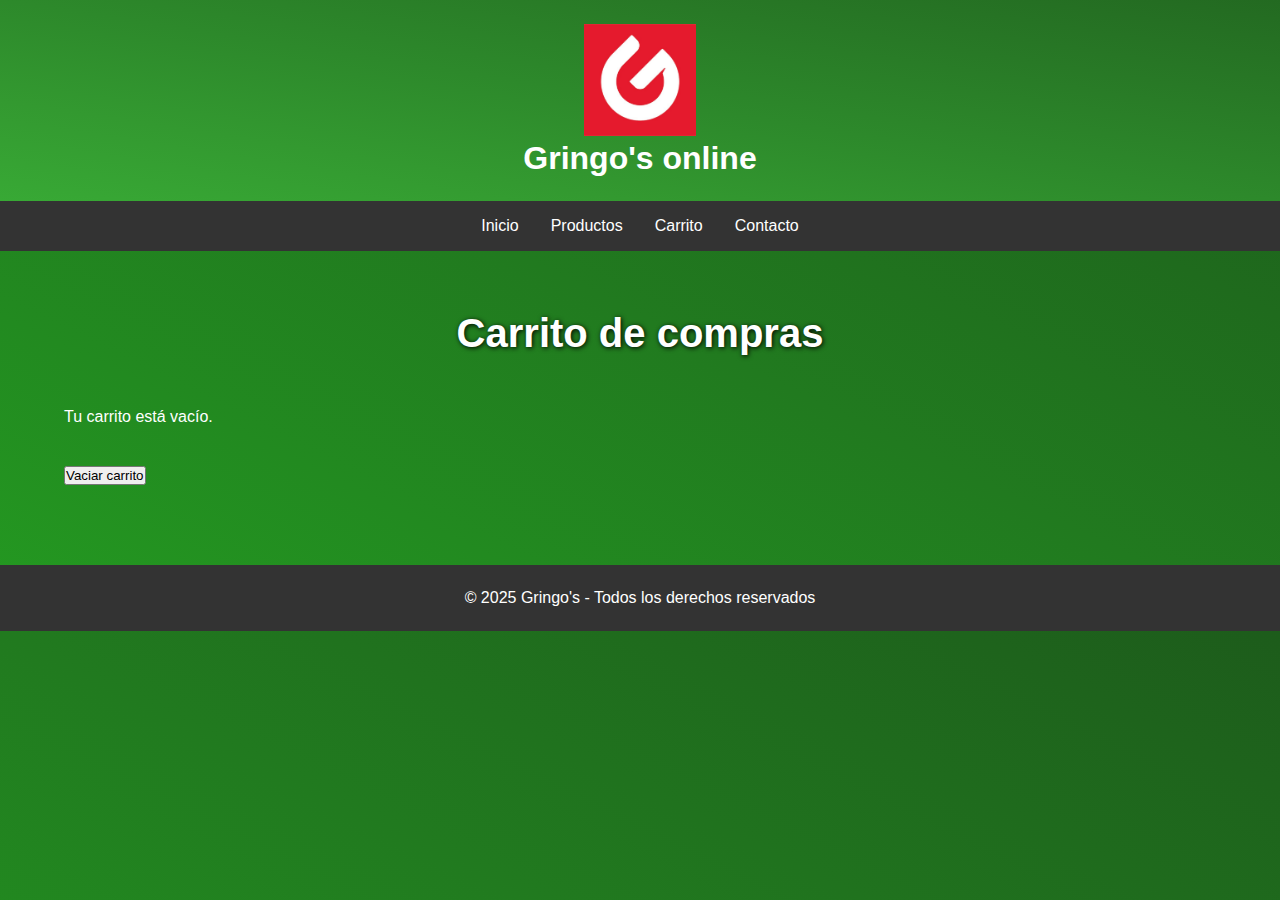
<file: pages/carrito.html>
<!DOCTYPE html>
<html lang="es">
<head>
  <meta charset="UTF-8" />
  <meta name="viewport" content="width=device-width, initial-scale=1.0"/>
  <title>Carrito - Gringo's</title>
  <link rel="stylesheet" href="../css/styles.css" />
  <link rel="shortcut icon" href="../assets/img/logo_Gringo's.jpg" type="image/x-icon">
</head>
<body>
  <header>
    <img class="logo" src="../assets/img/logo_Gringo's.jpg" alt="logo de la empresa" />
    <h1>Gringo's online</h1>
  </header>

  <nav>
    <a href="../index.html">Inicio</a>
    <a href="./productos.html">Productos</a>
    <a href="./carrito.html">Carrito</a>
    <a href="./contacto.html">Contacto</a>
  </nav>

  <main class="carrito-main">
    <h2>Carrito de compras</h2>

    <div id="contenedor-carrito">
      <!-- Productos se insertan con JS -->
    </div>

    <div id="total-carrito" style="margin-top: 1rem; font-weight: bold;"></div>

    <button id="btn-vaciar-carrito" style="margin-top: 1.5rem;">Vaciar carrito</button>
  </main>

  <footer>
    <p>&copy; 2025 Gringo's - Todos los derechos reservados</p>
  </footer>

  <script src="../js/script.js"></script>
</body>
</html>
</file>
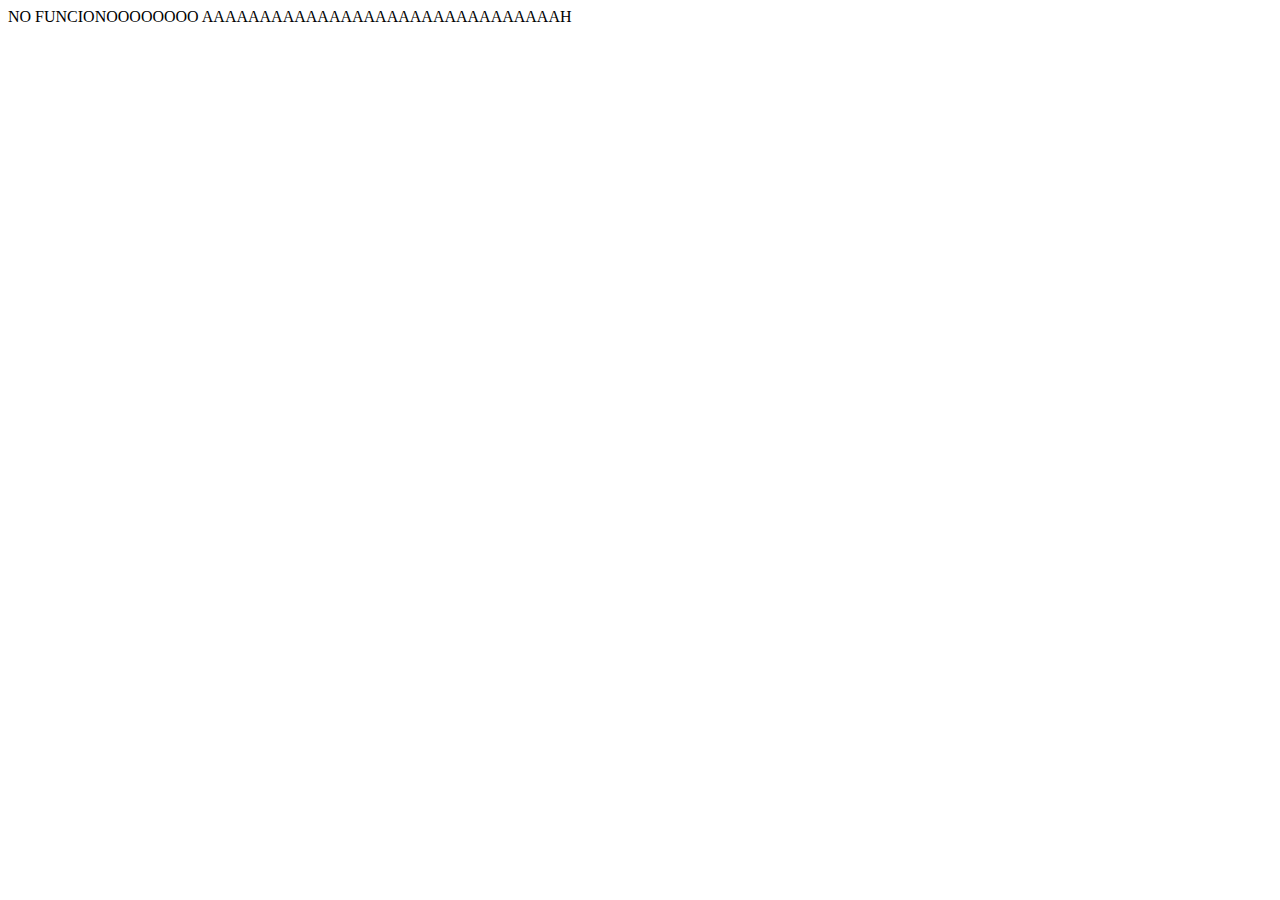
<file: pages/inicio.html>
<!DOCTYPE html>
<html lang="en">
<head>
    <meta charset="UTF-8">
    <meta name="viewport" content="width=device-width, initial-scale=1.0">
    <title>Document</title>
</head>
<body>
    NO FUNCIONOOOOOOOO AAAAAAAAAAAAAAAAAAAAAAAAAAAAAAAH
    <a type="button" href="index.html"></a>
</body>
</html>
</file>
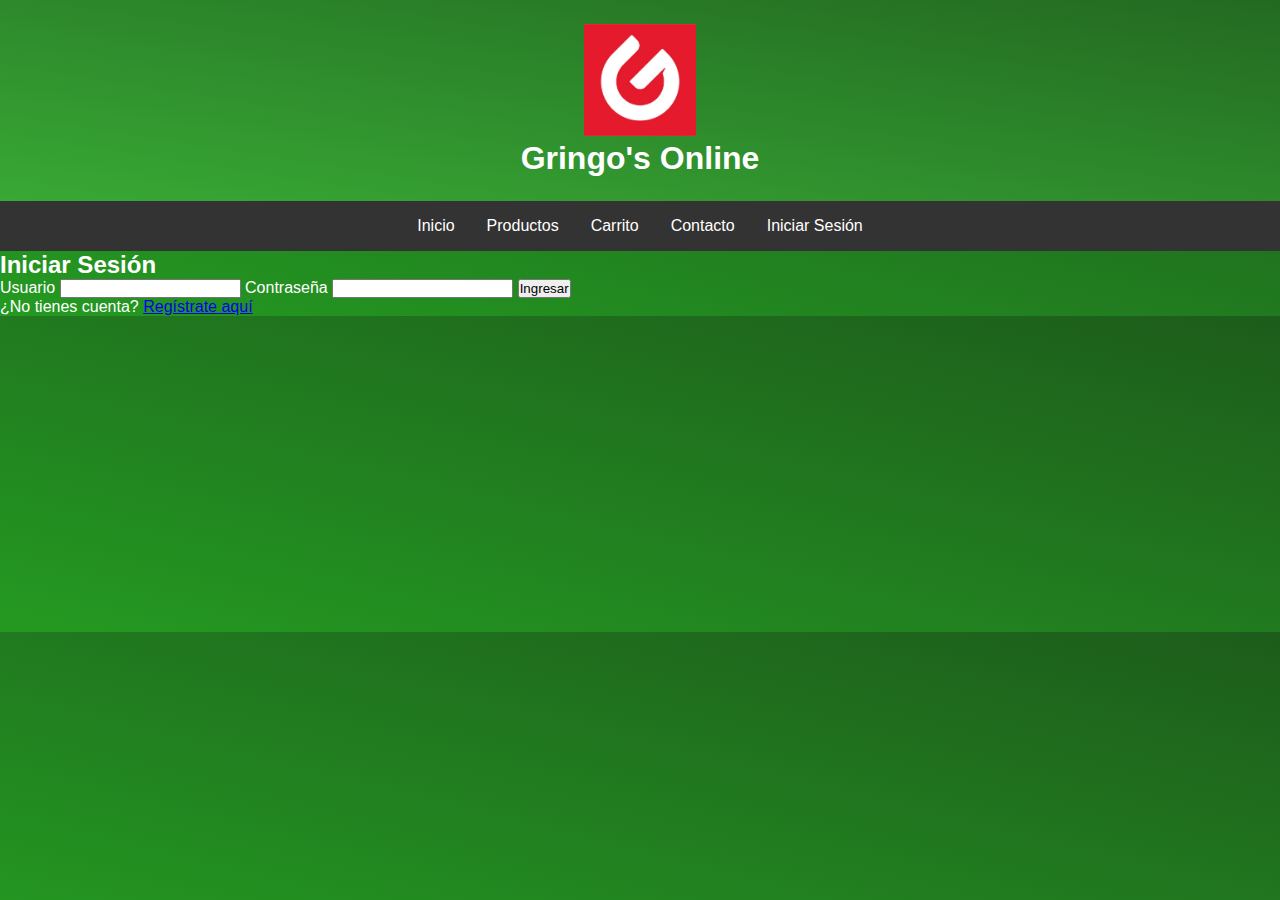
<file: pages/login.html>
<!DOCTYPE html>
<html lang="es">
<head>
    <meta charset="UTF-8">
    <meta name="viewport" content="width=device-width, initial-scale=1.0">
    <title>Iniciar Sesión</title>
    <link rel="stylesheet" href="/css/styles.css"> </head>
<body>
    <header>
        <img class="logo" src="/assets/img/logo_Gringo's.jpg" alt="logo de la empresa">
        <h1>Gringo's Online</h1>
    </header>
        <nav>
        <a href="../index.html">Inicio</a>
        <a href="./productos.html">Productos</a>
        <a href="./carrito.html">Carrito</a>
        <a href="./contacto.html">Contacto</a>
        <a href="./login.html">Iniciar Sesión</a>
    </nav>
    <div class="login-container">
        <h2>Iniciar Sesión</h2>
        <form action="login.php" method="POST">
            <label for="usuario">Usuario</label>
            <input type="usuario" name="usuario" id="usuario" required>
            
            <label for="password">Contraseña</label>
            <input type="password" name="password" id="password" required>
            
            <button type="submit" name="login">Ingresar</button>
        </form>
        <p>¿No tienes cuenta? <a href="register.html">Regístrate aquí</a></p>
    </div>
</body>
</html>
</file>
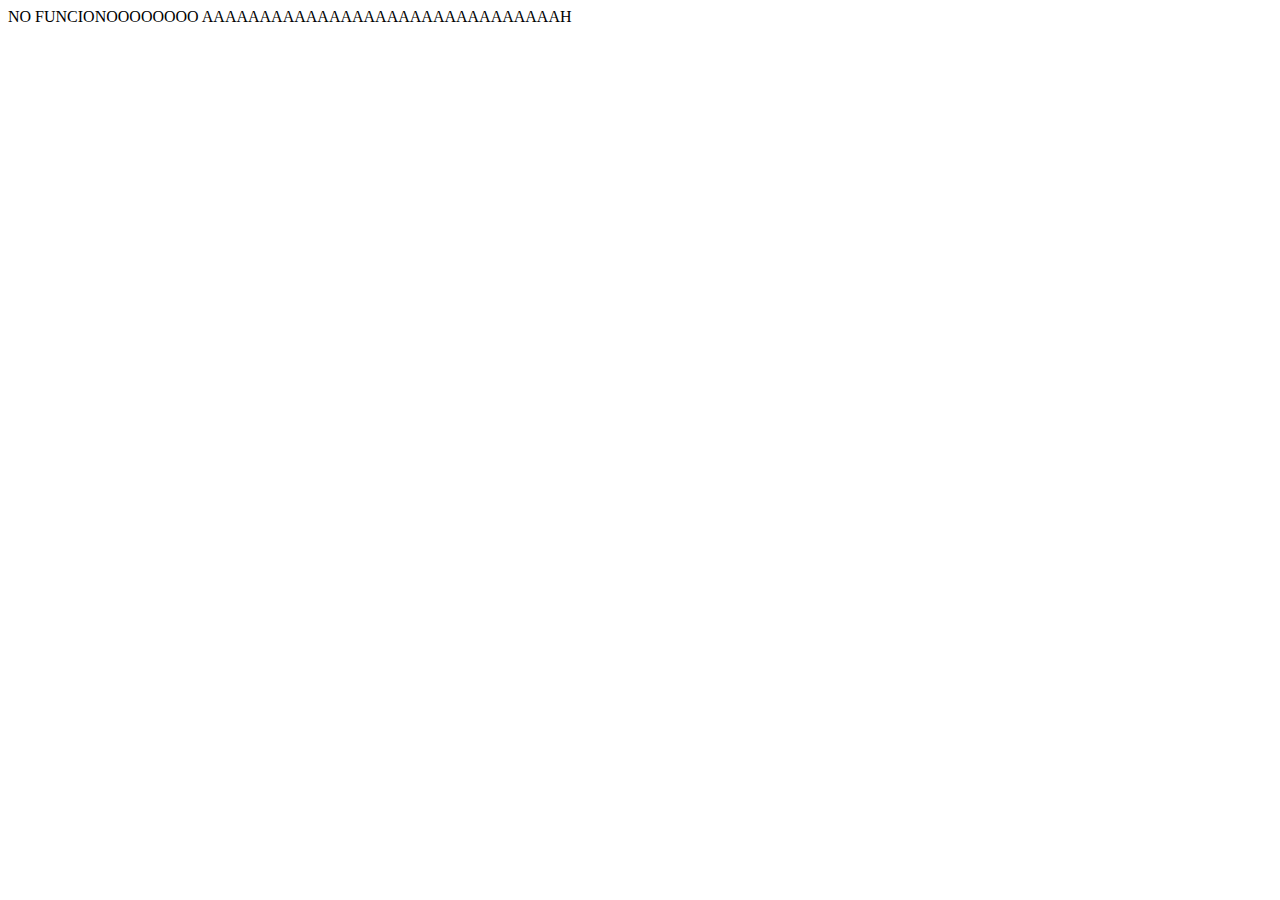
<file: pages/ofertas.html>
<!DOCTYPE html>
<html lang="en">
<head>
    <meta charset="UTF-8">
    <meta name="viewport" content="width=device-width, initial-scale=1.0">
    <title>Document</title>
</head>
<body>
    NO FUNCIONOOOOOOOO AAAAAAAAAAAAAAAAAAAAAAAAAAAAAAAH
    <a href="index.html"></a>
</body>
</html>
</file>
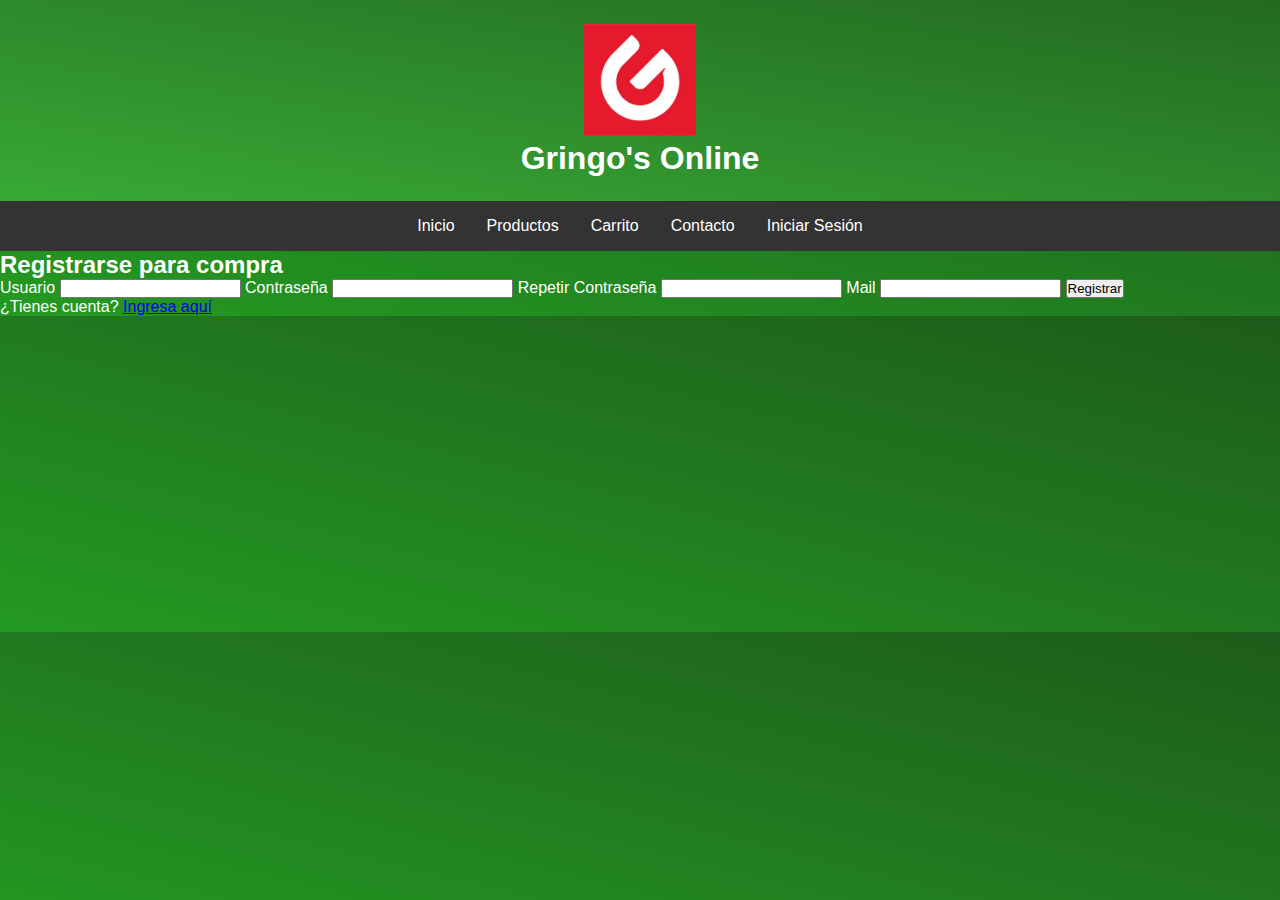
<file: pages/register.html>
<!DOCTYPE html>
<html lang="es">
<head>
    <meta charset="UTF-8">
    <meta name="viewport" content="width=device-width, initial-scale=1.0">
    <title>Iniciar Sesión</title>
    <link rel="stylesheet" href="/css/styles.css"> </head>
<body>
    <header>
        <img class="logo" src="/assets/img/logo_Gringo's.jpg" alt="logo de la empresa">
        <h1>Gringo's Online</h1>
    </header>
        <nav>
        <a href="index.html">Inicio</a>
        <a href="productos.html">Productos</a>
        <a href="carrito.html">Carrito</a>
        <a href="contacto.html">Contacto</a>
        <a href="login.html">Iniciar Sesión</a>
    </nav>
    <div class="login-container">
        <h2>Registrarse para compra</h2>
        <form action="registrar.php" method="POST">
            <label for="usuario">Usuario</label>
            <input type="usuario" name="usuario" id="usuario" required>
            <label for="password">Contraseña</label>
            <input type="password" name="password" id="password" required>
            <label for="password">Repetir Contraseña</label>
            <input type="password" name="password" id="password" required>
            <label for="mail">Mail</label>
            <input type="usuario" name="mail" id="mail" required>
            <button type="submit" name="login">Registrar</button>
        </form>
        <p>¿Tienes cuenta? <a href="login.html">Ingresa aquí</a></p>
    </div>
</body>
</html>
</file>
<file: css/styles.css>
* {
    padding: 0;
    margin: 0;
    box-sizing: border-box;
}

body {
    margin: 0;
    font-family: Arial, Helvetica, sans-serif;
    color: rgb(255, 255, 255);
    background-image: linear-gradient(to right top, #249a21, #228a20, #217a1f, #1f6b1d, #1d5c1b);
}

header {
    background-image: linear-gradient(to right top, #38a935, #339930, #2d892b, #287926, #236a21);
    color: rgb(255, 255, 255);
    padding: 1.5rem;
    text-align: center;
}

.logo {
    width: 7rem;
    height: auto;
}

nav {
    background: #333;
    display: flex;
    justify-content: center;
    padding: 1rem;
}

nav a {
    color: white;
    text-decoration: none;
    margin: 0 1rem;
}

nav a:hover {
    text-decoration: underline;
}


.section-index {
    position: relative;
    height: 30vh;
    background-image: url('../assets/img/gringo\'s_foto_fachada.jpg');
    background-size: cover;
    background-position: center;
    background-repeat: no-repeat;
    /* Le metemos un toque de desenfoque a la imagen */
    /* filter: blur(3px); */ 
    /* Pendiente: averiguar como aplico el blur solo a la img */
    overflow: hidden;

    display: flex;
    align-items: center;
    justify-content: center;

    text-align: center;
    color: white;
    text-shadow: 1px 1px 5px black;
}

section h2 {
    font-size: 2.5rem;
    background: rgba(0, 0, 0, 0.718);
    padding: 20px 30px;
    border-radius: 8px;
    max-width: 90%;
}

/* H2 general del main, para Ofertas */
main h2 {
    font-size: 2.5rem;
    text-align: center;
    padding: 20px;
    color: white;
    text-shadow: 1px 1px 5px black;
    margin-bottom: 2rem;
}

main {
    padding: 2.5rem 1.5rem;
    max-width: 1200px;
    margin: auto;
}

.oferta-grid {
    display: grid;
    grid-template-columns: repeat(auto-fit, minmax(300, 1fr));
    gap: 1.5rem;
    justify-content: center;
}

.oferta-tarjeta {
    background: white;
    padding: 1rem;
    border-radius: 8px;
    box-shadow: 0 2px 5px rgba(0, 0, 0, 0.1);
    display: flex;
    flex-direction: column;
    justify-content: space-between;
    text-align: center;
    color: #333;
}

.oferta-tarjeta img {
    width: 100%;
    height: 200px;
    object-fit: cover;
    border-radius: 0.5rem;
    margin-bottom: 1rem;
}

.oferta-info {
    margin-top: 1rem;
}

.oferta-titulo {
    font-size: 1.1rem;
    margin: 0 0 5px;
    color: #333;
}

.precio {
    color: #04e72a;
    font-weight: bold;
}

.btn-comprar {
    margin-top: 0.75rem;
    padding: 0.75rem;
    background: #04e72a;
    color: white;
    border: none;
    cursor: pointer;
    border-radius: 0.5rem;
    transition: background 0.3s ease;
}

.btn-comprar:hover {
    background: #236a21;

}

footer {
background: #333;
color: white;
text-align: center;
padding: 1.5rem;
margin-top: 2.5rem;
}

/* ############## */
/* Usamos Queries */
/* ############## */

@media (max-width: 768px) {  /* Para tablets */
    
    section h2 {
        font-size: 2rem;
        padding: 15px 25px;
    }
    
    .oferta-grid {
        grid-template-columns: repeat(auto-fit, minmax(250px, 1fr));
    }

}


@media (max-width: 480px) {  /* Para celus */
    
    header h1 {
        font-size: 1.8rem;
    }

    nav {
        flex-direction: column;  /* Aplila los enlaces de nav */
        padding: 0.5rem;
    }

    nav a {
        margin: 0.5rem 0;  /* Esp vertical e/enlaces */
        font-size: 0.9rem;
    }

    section h2 {
        font-size: 1.5rem;
        padding: 10px 15px;
    }

    main h2 {
        font-size: 1.8rem;
    }

    .oferta-grid {
        grid-template-columns: 1fr;   /* 1 sola col para celus */
        padding: 1rem;
    }

    .oferta-tarjeta {
        width: 90%;
        margin: 0 auto;   /* Centra la tarjeta en horizontal */
    }

}




/* ############## */
/* contacto.html  */
/* ############## */

.section-formulario {
    max-width: 800px;
    margin: 3rem auto;  /* Centra la sección del margen sup/inf */
    padding: 2.5rem;
    background-color: #f8f8f8;
    border-radius: 10px;
    box-shadow: 0 4px 15px rgba(0, 0, 0, 0.1);
    color: #333;
    text-align: center;
}

.section-formulario h2 {
    font-size: 2.5rem;
    margin-bottom: 1rem;
    color: #236a21;
    background: none;
    padding: 0;
    text-shadow: none;
}

.section-formulario p {
    font-size: 1.1rem;
    margin-bottom: 2rem;
    line-height: 1.5;
    color: #555;
}

.section-formulario form {
    display: grid;
    grid-template-columns: 1fr;  /* Por defecto una sola col */
    gap: 1.5rem;  
    text-align: left; 
}

.formulario {
    margin-bottom: 0.5rem;
}

.formulario label {
    display: block;
    margin-bottom: 0.5rem;
    font-weight: bold;
    color: #333;
}

/* Estilos para los inputs */
.formulario input, .formulario textarea {
    width: 100%;
    padding: 12px 15px;
    border: 1px solid #ccc;
    border-radius: 5px;
    font-size: 1rem;
    color: #333;
    background-color: #fefefe;
    box-shadow: inset 0 1px 3px rgba(0, 0, 0, 0.8);
    transition: border-color 0.3s ease;
}

.btn-submit {
    background-color: #249a21;
    color: white;
    padding: 15px 30px;
    border: none;
    border-radius: 5px;
    font-size: 1.1rem;
    cursor: pointer;
    transition: background-color 0.3s ease;
    width: auto;
    justify-self: center;
    margin-top: 1rem;
}

.btn-submit:hover {
    background-color: #1d5c1b;
}

/* ############## */
/* Usamos Queries */
/* ############## */

@media (min-width: 768px) {

    .section-formulario form {
        grid-template-columns: 1fr 1fr;  /* Dos col */
    }

    .btn-submit {
        grid-template-columns: 1;
    }
    
}

@media (max-width: 600px) {
    
    .section-formulario {
        padding: 1.5rem;
        margin: 2rem 1rem;
    }
    
    .section-formulario h2 {
        font-size: 2rem;
    }
    
    .section-formulario p {
        font-size: 1rem;
    }
    
    .btn-submit {
        width: 100%;
        padding: 12px 20px;
    }
    
}


.formulario-contacto {
  max-width: 600px;
  margin: 2rem auto;
  padding: 2rem;
  background-color: #f5f5f5;
  border-radius: 10px;
  box-shadow: 0 0 10px rgba(0,0,0,0.1);
}

.formulario-contacto label {
  display: block;
  margin-bottom: 0.5rem;
  font-weight: bold;
  color: #333;
}

.formulario-contacto input,
.formulario-contacto textarea {
  width: 100%;
  padding: 0.8rem;
  margin-bottom: 1.5rem;
  border: 1px solid #ccc;
  border-radius: 5px;
  font-size: 1rem;
}

.formulario-contacto button {
  padding: 0.8rem 1.5rem;
  background-color: #357edd;
  color: white;
  border: none;
  border-radius: 5px;
  font-weight: bold;
  cursor: pointer;
  transition: background-color 0.3s ease;
}

.formulario-contacto button:hover {
  background-color: #245bb5;
}



/* 🌟 Estilo para la tabla del carrito */
#contenedor-carrito table {
  width: 100%;
  border-collapse: collapse;
  margin-top: 20px;
  background-color: #fff;
  border-radius: 10px;
  overflow: hidden;
  box-shadow: 0 0 10px rgba(0, 0, 0, 0.1);
}

#contenedor-carrito th,
#contenedor-carrito td {
  padding: 12px;
  text-align: center;
  border-bottom: 1px solid #ddd;
  color: #333
}

#contenedor-carrito thead {
  background-color: #f5f5f5;
  font-weight: bold;
}

#contenedor-carrito tbody tr:nth-child(even) {
  background-color: #f9f9f9;
}

/* 🌟 Botones de + y – */
#contenedor-carrito button.sumar,
#contenedor-carrito button.restar {
  background-color: #3498db;
  color: white;
  border: none;
  padding: 6px 12px;
  font-size: 16px;
  border-radius: 4px;
  cursor: pointer;
  margin: 0 2px;
  transition: background-color 0.3s ease;
}

#contenedor-carrito button.restar {
  background-color: #e74c3c;
}

#contenedor-carrito button.sumar:hover {
  background-color: #2980b9;
}

#contenedor-carrito button.restar:hover {
  background-color: #c0392b;
}

/* 🌟 Total destacado */
#total-carrito {
  font-size: 20px;
  font-weight: bold;
  margin-top: 20px;
  display: block;
  text-align: right;
  color: #2c3e50;
}

/* 🟢 Responsive */
@media (max-width: 768px) {
  #contenedor-carrito table,
  #contenedor-carrito thead,
  #contenedor-carrito tbody,
  #contenedor-carrito th,
  #contenedor-carrito td,
  #contenedor-carrito tr {
    display: block;
    width: 100%;
  }

  #contenedor-carrito tr {
    margin-bottom: 15px;
    border: 1px solid #ccc;
    border-radius: 8px;
    padding: 10px;
    background-color: white;
  }

  #contenedor-carrito td {
    text-align: right;
    padding-left: 50%;
    position: relative;
  }

  #contenedor-carrito td::before {
    content: attr(data-label);
    position: absolute;
    left: 15px;
    width: 45%;
    padding-right: 10px;
    font-weight: bold;
    text-align: left;
    color: #444;
  }

  #contenedor-carrito thead {
    display: none;
  }
}
</file>
